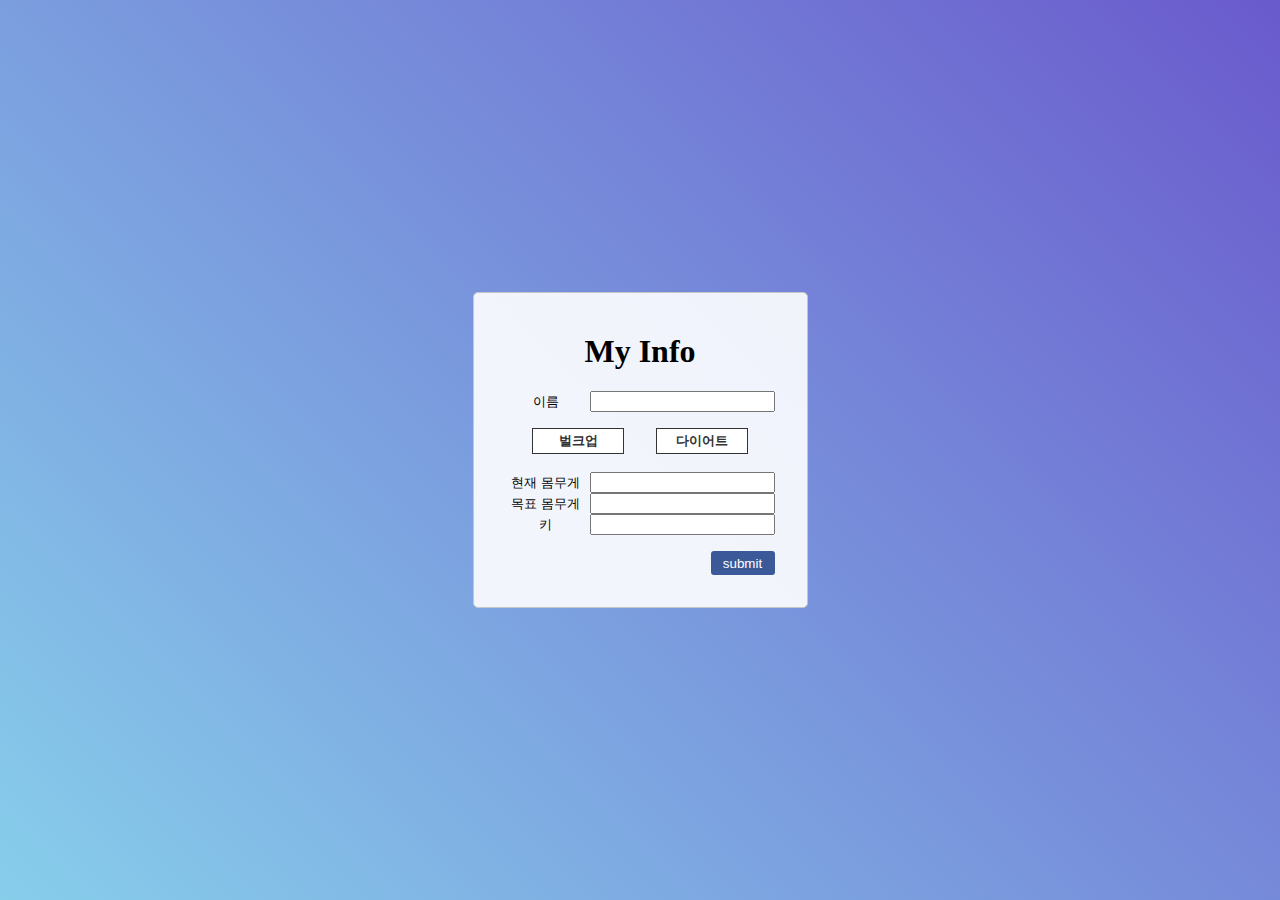
<file: mypage.html>
<!DOCTYPE html>
<html lang="en">
  <head>
    <meta charset="UTF-8" />
    <meta http-equiv="X-UA-Compatible" content="IE=edge" />
    <meta name="viewport" content="width=device-width, initial-scale=1.0" />
    <link rel="stylesheet" href="style/mypage_style.css" />
    <title>Weight Record</title>
  </head>
  <body>
    <div class="form-container">
      <form autocomplete="off">
        <h1>My Info</h1>
        <label for="name">이름</label>
        <input id="name" maxlength="8" required />
        <br />
        <div class="select">
          <input
            id="select1"
            type="radio"
            name="goal"
            value="bulkup"
            required
          />
          <label for="select1">벌크업</label>
          <input id="select2" type="radio" name="goal" value="diet" required />
          <label for="select2">다이어트</label>
        </div>
        <br />
        <label for="current-weight">현재 몸무게</label>
        <input id="current-weight" type="number" min="0" step="0.1" required />
        <br />
        <label for="target-weight">목표 몸무게</label>
        <input id="target-weight" type="number" step="0.1" required />
        <br />
        <label for="height">키</label>
        <input id="height" type="number" step="0.1" min="0" required />
        <br />
        <button id="next-button">submit</button>
      </form>
    </div>
    <script src="js/login.js"></script>
  </body>
</html>
</file>
<file: style/mypage_style.css>
body {
  display: flex;
  justify-content: center;
  align-items: center;
  height: 100vh;
  margin: 0;
  background: linear-gradient(45deg, skyblue, slateblue);
  background-size: cover;
}

.form-container {
  display: flex;
  flex-direction: column;
  align-items: center;
}

form {
  display: inline-block;
  border: 1px solid #c6c6c6;
  border-radius: 5px;
  padding: 2rem;
  background-color: rgba(255, 255, 255, 0.9);
}

form h1 {
  text-align: center;
  margin-top: 0.5rem;
}

label {
  display: inline-block;
  text-align: center;
  width: 80px;
  font-size: small;
}

.select {
  display: flex;
  justify-content: center;
  align-items: center;
}
.select input[type="radio"] {
  display: none;
}
.select input[type="radio"] + label {
  display: inline-block;
  cursor: pointer;
  height: 24px;
  width: 90px;
  border: 1px solid #333;
  line-height: 24px;
  text-align: center;
  font-weight: bold;
  font-size: 13px;
  margin: 1rem 1rem 0 1rem;
}
.select input[type="radio"] + label {
  background-color: #fff;
  color: #333;
}
.select input[type="radio"]:checked + label {
  background-color: #333;
  color: #fff;
}

button#next-button {
  width: 4rem;
  height: 1.5rem;
  float: right;
  margin-top: 1rem;
  margin-bottom: 0;
  background-color: #3b5998; /* 페이스북 색상 */
  color: #fff;
  border: none;
  border-radius: 3px;
  cursor: pointer;
}

button#next-button:hover {
  background-color: #4a6aa8; /* hover 시 색상 변경 */
}

button#next-button:focus {
  outline: none; /* 클릭 시 포커스 표시 제거 */
}
</file>
